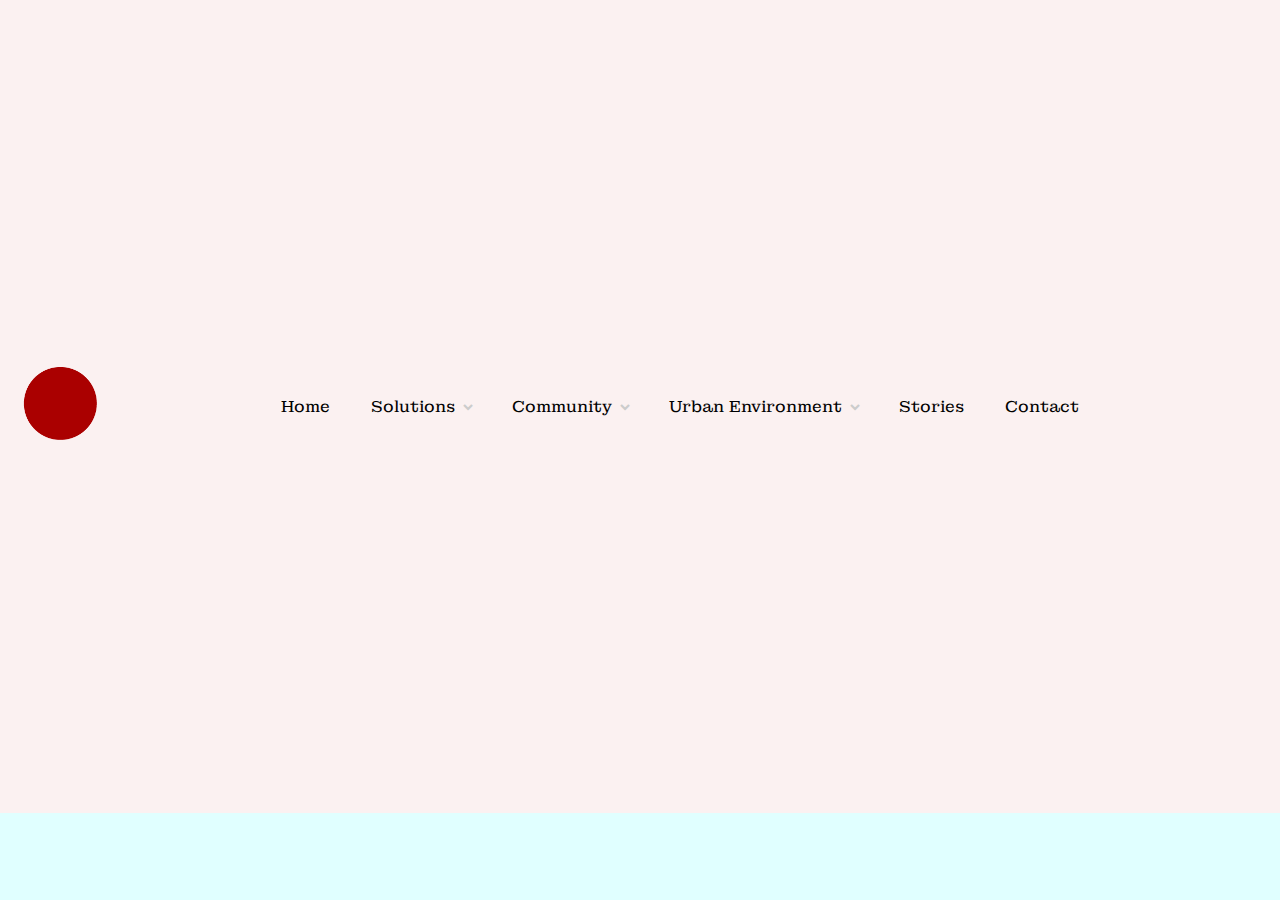
<file: index.html>
<!DOCTYPE html>
<html lang="en">
  <head>
    <meta charset="utf-8" />
    <meta name="description" content="" />
    <meta http-equiv="X-UA-Compatible" content="IE=edge" />
    <meta name="viewport" content="width=device-width, initial-scale=1, maximum-scale=1, minimum-scale=1, user-scalable=0" />
    <title>Boilerplate Ambitious</title>
    <link rel="icon" href="img/favicon.png" type="image/x-icon" />
    <link rel="stylesheet" href="https://unpkg.com/boxicons@2.0.7/css/boxicons.min.css" />
    <link rel="stylesheet" type="text/css" href="sass/styles.css" />
  </head>

  <body>
    <nav>
        <div class="navbar">
            <div class="logo-wrapper">
                <a href="/" class="logo"><img src="img/favicon.png" alt=""></a>
            </div>
    
            <div class="nav-links-wrapper">
                <ul class="links">
                    <li class="link"><a href="/">Home</a></li>
        
                    <li class="link">
                        <a href="/solutions">Solutions</a>
                        <i class="bx bxs-chevron-down solutions-arrow arrow"></i>
                        <div class="solutions-sub-menu sub-menu">
                        <ul class="new-wrapper">
                            <li>
                                <a href="urban-studio">
                                    <div class="content">
                                    
                                        <div>
                                            <div class="header-intro">
                                                <p>Urban<i>Studio</i></p>
                                            </div>
                                            <p>Explore serviced offices</p>
                                        </div>
                                    </div>
                                </a>
                            </li>
                            <li>
                                <a href="urban-suite">
                                    <div class="content">
                                    
                                        <div>
                                            <div class="header-intro">
                                                <p>Urban<i>Suite</i></p>
                                            </div>
                                            <p>Explore bespoke private offices</p>
                                        </div>
                                    </div>
                                </a>
                            </li>
                            <li>
                            <a href="urban-desk">
                                <div class="content">
                                
                                    <div>
                                            <div class="header-intro">
                                            <p>Urban<i>Desk</i></p>
                                        </div>
                                        <p>Explore co-working spaces</p>
                                    </div>
                                </div>                   
                            </a>
                            </li>
                            <li>
                            <a href="urban-club">
                                <div class="content">
                                
                                    <div>
                                        <div class="header-intro">
                                            <p>Urban<i>Club</i></p>
                                        </div>
                                        <p>Explore hotdesk, member access & virtual work</p>
                                    </div>
                                </div>
                            </a>
                            </li>
                            <li>
                            <a href="urban-meet">
                                    <div class="content">
                                    
                                    <div>
                                        <div class="header-intro">
                                            <p>Urban<i>Meet</i></p>
                                        </div>
                                        <p>Explore meeting & conference rooms</p>
                                    </div>
                                </div>
                            
                            </a>
                            </li>
                            <li>
                            <a href="urban-lease">
                                <div class="content">
                                    
                                    <div>
                                        <div class="header-intro">
                                            <p>Urban<i>Lease</i></p>
                                        </div>
                                        <p>Explore traditional lease options</p>
                                    </div>
                                </div>
                            </a>
                            </li>
                            
                            </ul>
                        </div>
                    </li>
        
                        <li class="link">
                        <a href="/urban-community">Community</a>
                        <i class="bx bxs-chevron-down community-arrow arrow"></i>
                        <div class="community-sub-menu sub-menu">
                            <ul class="new-wrapper">
                                <li><a href="/your-team">
                                    <div class="content">
                                    
                                        <div>
                                            <div class="header-intro">
                                                <p>Your <i>Team</i></p>
                                            </div>
                                            <p>Say hi to our friendly team</p>
                                        </div>
                                    </div>
                                </li></a>
                                <li><a href="/culture-events">
                                    <div class="content">
                                        
                                        <div>
                                            <div class="header-intro">
                                                <p>Culture <i>and Events</i></p>
                                            </div>
                                            <p>Add the latest events to your calendar </p>
                                        </div>
                                    </div>
                                </li></a>
                                <li><a href="/neighbourhood">
                                    <div class="content">
                                    
                                        <div>
                                            <div class="header-intro">
                                                <p>Neighbourhood</p>
                                            </div>
                                            <p>Take a stroll around your new hood</p>
                                        </div>
                                    </div>                   
                                </li></a>
                            </ul>
                        </div>
                    </li>
        
                    <li class="link">
                        <a href="/urban-environment">Urban Environment</a>
                        <i class="bx bxs-chevron-down environment-arrow arrow"></i>
                        <div class="environment-sub-menu sub-menu">
                            <ul class="new-wrapper">
                                <li>
                                <a href="/the-building">
                                    <div class="content">
                                        
                                        <div>
                                            <div class="header-intro">
                                                <p>The <i>Building</i></p>
                                            </div>
                                            <p>Learn the history of 318 Lambton Quay</p>
                                        </div>
                                    </div>
                                </a> 
                                </li>   
                                <li>
                                    <a href="/facilities-amenities">
                                        <div class="content">
                                        
                                            <div>
                                                <div class="header-intro">
                                                    <p>Facilities & <i>Amenities</i></p>
                                                </div>
                                                <p>Get excited about our spaces & services</p>
                                            </div>
                                        </div>
                                    </a>
                                </li>
                                <li>
                                    <a href="/sustainability-wellbeing">
                                        <div class="content">
                                    
                                            <div>
                                                <div class="header-intro">
                                                    <p>Sustainability & <i>Wellbeing</i></p>
                                                </div>
                                                <p>Explore the benefits of shared work</p>
                                            </div>
                                        </div>
                                    </a>
                                </li>
                                <li>
                                    <a href="/explore-our-spaces">
                                        <div class="content">
                                    
                                            <div>
                                                <div class="header-intro">
                                                    <p>Explore <i>Our Space</i></p>
                                                </div>
                                                <p>Experience unique spaces in Urban Hub</p>
                                            </div>
                                        </div>
                                    </a>
                                </li>
                            </ul>
                        </div>
                    </li>
        
        
        
                    <li class="link"><a href="/stories">Stories</a></li>
                    <li class="link"><a href="/contact-us">Contact</a></li>
                </ul>
            </div>
        

            <i class="bx bx-menu bx-lg"></i>
        </div>
    </nav>
    <main></main>

    <script src="https://ajax.googleapis.com/ajax/libs/jquery/3.5.1/jquery.min.js"></script>
    <script src="js/script.js"></script>
  </body>
</html>
</file>
<file: sass/styles.css>
@import url("https://fonts.googleapis.com/css2?family=Montagu+Slab:wght@100;600&display=swap");
*,
*::before {
  box-sizing: border-box;
}

body {
  position: relative;
  height: 100%;
  margin: 0;
  overflow-x: hidden;
  background-color: lightcyan;
  color: #CCC;
  font-family: "Montagu Slab", serif;
  font-weight: 400;
  font-size: 1em;
  line-height: 1.5;
}

::-webkit-scrollbar {
  width: 0; /* Remove scrollbar space */
  background: transparent; /* Optional: just make scrollbar invisible */
}

.overflow-wrapper {
  overflow-x: hidden;
  overflow-y: hidden;
}

a {
  color: #000;
  transition: color 0.3s ease-in-out;
  text-decoration: none;
}
a:hover, a:focus {
  color: #fb1710;
}

ul {
  padding: 0;
  list-style: none;
}

.btn {
  display: flex;
  margin-top: 3vw;
}
.btn span,
.btn a {
  padding: 0.5em;
  display: flex;
  background-color: #000;
  align-items: center;
  border-radius: 50px;
  transition-property: all;
  transition-duration: 0.3s;
  transition-timing-function: ease-in;
}
.btn span p,
.btn a p {
  color: #fbf1f1;
  font-weight: 500;
  line-height: 1em;
  margin: 0 0.8em;
  transition-property: all;
  transition-duration: 0.3s;
  transition-timing-function: ease-in;
  white-space: nowrap;
  text-transform: capitalize;
}
.btn span div,
.btn a div {
  background-color: #fbf1f1;
  border-radius: 50px;
  padding: 30px 16px;
}
.btn span div svg,
.btn a div svg {
  fill: #000;
  width: 20px;
}

nav {
  position: fixed;
  top: 0;
  left: 0;
  width: 100%;
  z-index: 99;
  background-color: #fbf1f1;
}
nav .bx-lg {
  font-size: 3em;
}
nav .bx-menu {
  display: block;
  z-index: 20;
  margin-left: 20px;
}
nav .bx-menu.rotate-icon {
  transform: rotate(90deg);
}
nav .navbar .nav-links-wrapper ul.links .sub-menu {
  display: none;
}
nav .navbar .nav-links-wrapper ul.links .link.active .sub-menu {
  display: flex;
  flex-direction: column;
}
nav .navbar .nav-links-wrapper ul.links .link.active .arrow {
  transform: rotate(180deg);
}
nav .navbar {
  display: flex;
  align-items: center;
  position: relative;
  margin: auto;
  width: 100%;
  padding: 10px 20px;
}
nav .navbar .logo-wrapper {
  display: flex;
  width: 100%;
  justify-content: space-between;
  z-index: 20;
}
nav .navbar .logo-wrapper a img {
  max-width: 80px;
}
nav .navbar .arrow {
  text-align: center;
  display: inline-block;
  transition: all 0.2s ease-in;
  z-index: 10;
  position: relative;
}
nav .navbar .nav-links-wrapper {
  position: fixed;
  left: 0;
  top: -100%;
  display: block;
  width: 100%;
  padding: 20px;
  transition: all 0.5s ease;
  z-index: 10;
  overflow: scroll;
  background-color: #fbf1f1;
}
nav .navbar ul.links {
  display: block;
  margin: 0px;
}
nav .navbar ul.links li.link {
  padding: 1em;
  border-bottom: 1px solid #666;
}
nav .navbar ul.links li.link .arrow,
nav .navbar ul.links li.link > a {
  font-size: 6vw;
  line-height: 1em;
}
nav .navbar ul.links li.link .arrow {
  position: absolute;
  right: 20px;
}
nav .navbar .sub-menu {
  position: relative;
  top: 0;
  margin-top: 0;
  display: none;
}
nav .navbar .sub-menu li .header-intro {
  margin-top: 6vw;
}
nav .navbar .sub-menu li .header-intro p {
  margin-bottom: 0;
}
nav .navbar .sub-menu li .content {
  display: flex;
  flex-direction: column;
  padding: 1vw 2vw;
  border-bottom: 1px solid red;
}
nav .navbar .sub-menu li:last-of-type .content {
  border-bottom-width: 0;
}

@media (min-width: 1024px) {
  nav .navbar {
    justify-content: center;
  }
  nav .navbar .logo-wrapper {
    width: unset;
    padding: 0;
  }
  nav .navbar .bx-menu {
    display: none;
  }
  nav .navbar .nav-links-wrapper {
    justify-content: center;
    position: static;
    left: unset;
    top: unset;
    display: flex;
    padding: unset;
    height: 60px;
    overflow: unset;
    z-index: revert-layer;
    background-color: unset;
  }
  nav .navbar ul.links {
    display: flex;
    margin-top: 0;
  }
  nav .navbar ul.links li.link {
    display: flex;
    align-items: center;
    justify-content: space-between;
    list-style: none;
    border-bottom-width: 0;
    padding: 0 1em 0 0;
  }
  nav .navbar ul.links li.link .arrow {
    position: relative;
    right: unset;
    font-size: inherit;
  }
  nav .navbar ul.links li.link a:not(.sub-menu a) {
    padding-left: 20px;
    padding-right: 5px;
    z-index: 10;
    position: relative;
    font-size: inherit;
    line-height: inherit;
  }
  nav .navbar ul.links li.link .sub-menu {
    position: absolute;
    top: -100vh;
    left: 0;
    background: #fbf1f1;
    display: flex;
    flex-wrap: wrap;
    z-index: -10;
    width: 100%;
    height: calc(100vh - 100px);
    max-height: calc(100vh - 100px);
    overflow: hidden;
    transition: top 0.25s ease-in;
    transition-delay: 0.25s;
  }
  nav .navbar ul.links li.link .sub-menu .new-wrapper {
    display: flex;
    flex-wrap: wrap;
    align-content: center;
    width: 100%;
  }
  nav .navbar ul.links li.link .sub-menu .new-wrapper a {
    padding: 0;
  }
  nav .navbar ul.links li.link .sub-menu .content {
    border-bottom-width: 0;
    text-align: center;
    align-items: center;
  }
  nav .navbar ul.links .link:hover > .arrow {
    transform: rotate(180deg);
    transition: all 0.2s ease-in;
    z-index: 10;
    position: relative;
  }
  nav .navbar ul.links .link:hover .sub-menu {
    transition-delay: 0.25s;
    display: flex;
    top: 100px;
    transition: top 0.5s ease-in;
    z-index: -10;
  }
}
#container {
  background-color: blue;
  overflow: hidden;
  height: 100vh;
}
#container .centered-hero .pad-all {
  height: 100%;
  background-color: azure;
  padding: 3vw;
  display: flex;
  align-items: center;
  justify-content: center;
  flex-direction: column;
}
#container .centered-hero h2 {
  font-size: 25px;
  margin-bottom: 0.5em;
}
#container .centered-hero h3 {
  font-size: 20px;
  margin-bottom: 0;
}
#container .centered-hero .pad-all {
  padding: 3vw;
}
#container .centered-hero#getstarted, #container .centered-hero#space, #container .centered-hero#team, #container .centered-hero#results {
  position: absolute;
  width: 100vw;
  top: 0;
}
#container .section-solutions {
  display: flex;
  justify-content: center;
}
#container .section-solutions .box {
  margin: 0.5em;
  padding: 20px;
}
#container .section-solutions .align-right {
  display: flex;
}
#container .section-solutions .btn {
  margin-top: 0;
}
#container #results .centered-hero {
  justify-content: flex-start;
}
#container #results .pad-top-btm {
  padding: 0;
}
#container #results .pad-all {
  padding-bottom: 0;
}
#container #results .third {
  margin: 10px 0;
}
#container #results .grid {
  margin: 0 auto;
  transform: scale(0.8);
}
#container #results .grid .color-shape {
  text-align: center;
}
#container #results .grid .color-shape .btn {
  font-size: 16px;
}
#container #results .grid .color-shape img {
  transform: scale(0.8);
}
#container #results .try-again {
  margin-top: 0;
  font-size: 16px;
  transform: scale(0.9);
}
#container #results h2 {
  margin-bottom: 0;
}
@media (min-width: 48em) {
  #container .centered-hero h2 {
    font-size: 40px;
    margin-bottom: 0.5em;
  }
  #container .centered-hero h3 {
    font-size: 30px;
    margin-bottom: 0;
  }
  #container #results h3 {
    margin-bottom: 40px;
  }
  #container .section-solutions .box {
    padding: 3vw;
  }
  #container .box .flex-wrap.style {
    flex-direction: row;
    justify-content: space-between;
  }
  #container .box .flex-wrap.style .flex-wrap.col {
    justify-content: flex-end;
  }
}
@media (min-width: 64em) {
  #container .box .flex-wrap.style {
    flex-direction: column-reverse;
    justify-content: space-between;
  }
  #container .section-solutions .box {
    display: flex;
    flex-direction: column;
    justify-content: space-between;
    align-items: center;
  }
  #container .section-solutions {
    text-align: center;
  }
  #container .section-solutions .btn {
    margin-top: 1em;
  }
}
@media (min-width: 64em) {
  #container .centered-hero h2 {
    font-size: 4em;
  }
  #container .centered-hero h3 {
    font-size: 1.8em;
  }
  #container .box .flex-wrap.style {
    flex-direction: row;
    justify-content: space-between;
    width: 100%;
  }
  #container .section-solutions .box {
    display: flex;
    flex-direction: column;
    justify-content: space-between;
    align-items: flex-start;
  }
  #container .third {
    margin: 3vw 0;
  }
  #container img {
    max-height: 6vw;
  }
  #container #results h2 {
    margin-bottom: 3vw;
  }
  #container #results .grid {
    transform: scale(1);
  }
  #container #results .try-again {
    margin-top: 2vw;
    transform: scale(1);
  }
}
#container #getstarted,
#container #space,
#container #team,
#container #results {
  display: none;
  position: relative;
  z-index: 1;
  background-color: red;
}
#container #getstarted.active,
#container #space.active,
#container #team.active,
#container #results.active {
  display: block;
  z-index: 2;
}
#container #getstarted.active2,
#container #space.active2,
#container #team.active2,
#container #results.active2 {
  display: none;
  z-index: 0;
}
#container #hero {
  position: relative;
  z-index: 3;
}
#container #hero.active2 {
  display: none;
  z-index: 0;
}

/*# sourceMappingURL=styles.css.map */
</file>
